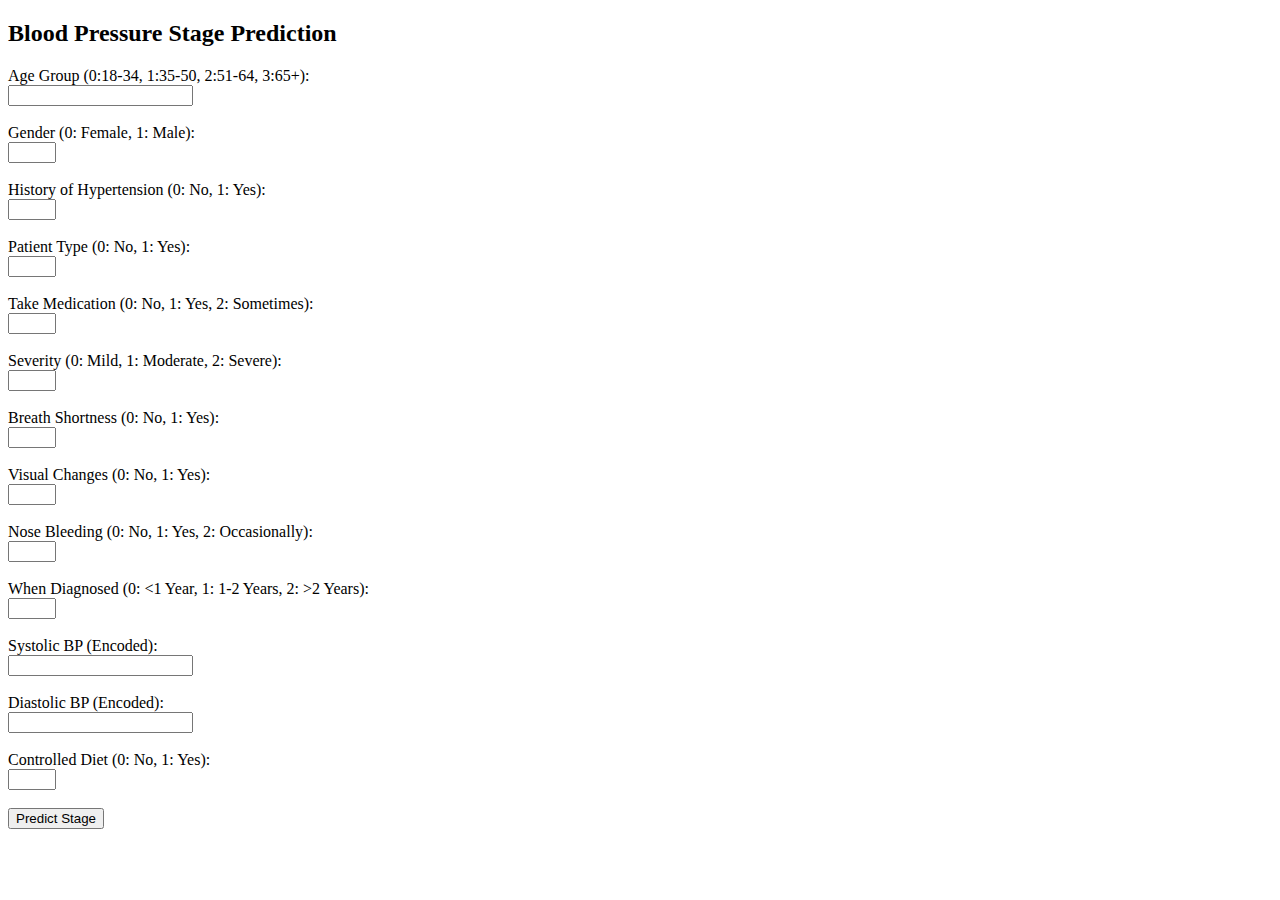
<file: Flask/templates/index.html>
<!DOCTYPE html>
<html lang="en">
<head>
    <meta charset="UTF-8">
    <title>Predictive Pulse</title>
</head>
<body>
    <h2>Blood Pressure Stage Prediction</h2>
    <form action="/predict" method="post">
        <label>Age Group (0:18-34, 1:35-50, 2:51-64, 3:65+):<br>
            <input type="number" name="age" required>
        </label><br><br>

        <label>Gender (0: Female, 1: Male):<br>
            <input type="number" name="gender" min="0" max="1" required>
        </label><br><br>

        <label>History of Hypertension (0: No, 1: Yes):<br>
            <input type="number" name="history" min="0" max="1" required>
        </label><br><br>

        <label>Patient Type (0: No, 1: Yes):<br>
            <input type="number" name="patient" min="0" max="1" required>
        </label><br><br>

        <label>Take Medication (0: No, 1: Yes, 2: Sometimes):<br>
            <input type="number" name="medication" min="0" max="2" required>
        </label><br><br>

        <label>Severity (0: Mild, 1: Moderate, 2: Severe):<br>
            <input type="number" name="severity" min="0" max="2" required>
        </label><br><br>

        <label>Breath Shortness (0: No, 1: Yes):<br>
            <input type="number" name="breath_shortness" min="0" max="1" required>
        </label><br><br>

        <label>Visual Changes (0: No, 1: Yes):<br>
            <input type="number" name="visual_changes" min="0" max="1" required>
        </label><br><br>

        <label>Nose Bleeding (0: No, 1: Yes, 2: Occasionally):<br>
            <input type="number" name="nose_bleeding" min="0" max="2" required>
        </label><br><br>

        <label>When Diagnosed (0: <1 Year, 1: 1-2 Years, 2: >2 Years):<br>
            <input type="number" name="diagnosis_time" min="0" max="2" required>
        </label><br><br>

        <label>Systolic BP (Encoded):<br>
            <input type="number" name="systolic" required>
        </label><br><br>

        <label>Diastolic BP (Encoded):<br>
            <input type="number" name="diastolic" required>
        </label><br><br>

        <label>Controlled Diet (0: No, 1: Yes):<br>
            <input type="number" name="diet_control" min="0" max="1" required>
        </label><br><br>

        <button type="submit">Predict Stage</button>
    </form>
</body>
</html>
</file>
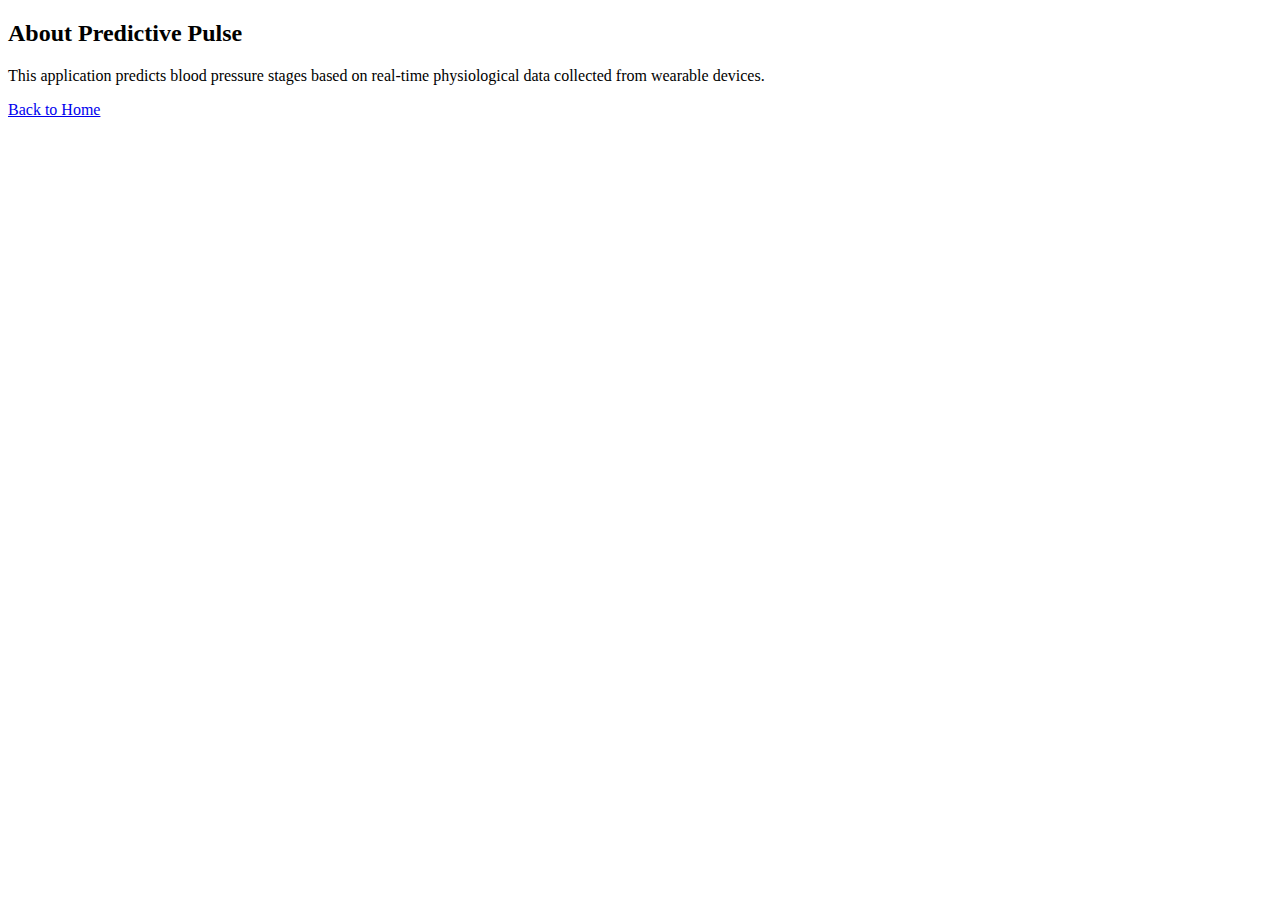
<file: templates/details.html>
<!DOCTYPE html>
<html>
<head>
    <title>About Predictive Pulse</title>
</head>
<body>
    <h2>About Predictive Pulse</h2>
    <p>This application predicts blood pressure stages based on real-time physiological data collected from wearable devices.</p>
    <a href="/">Back to Home</a>
</body>
</html>
</file>
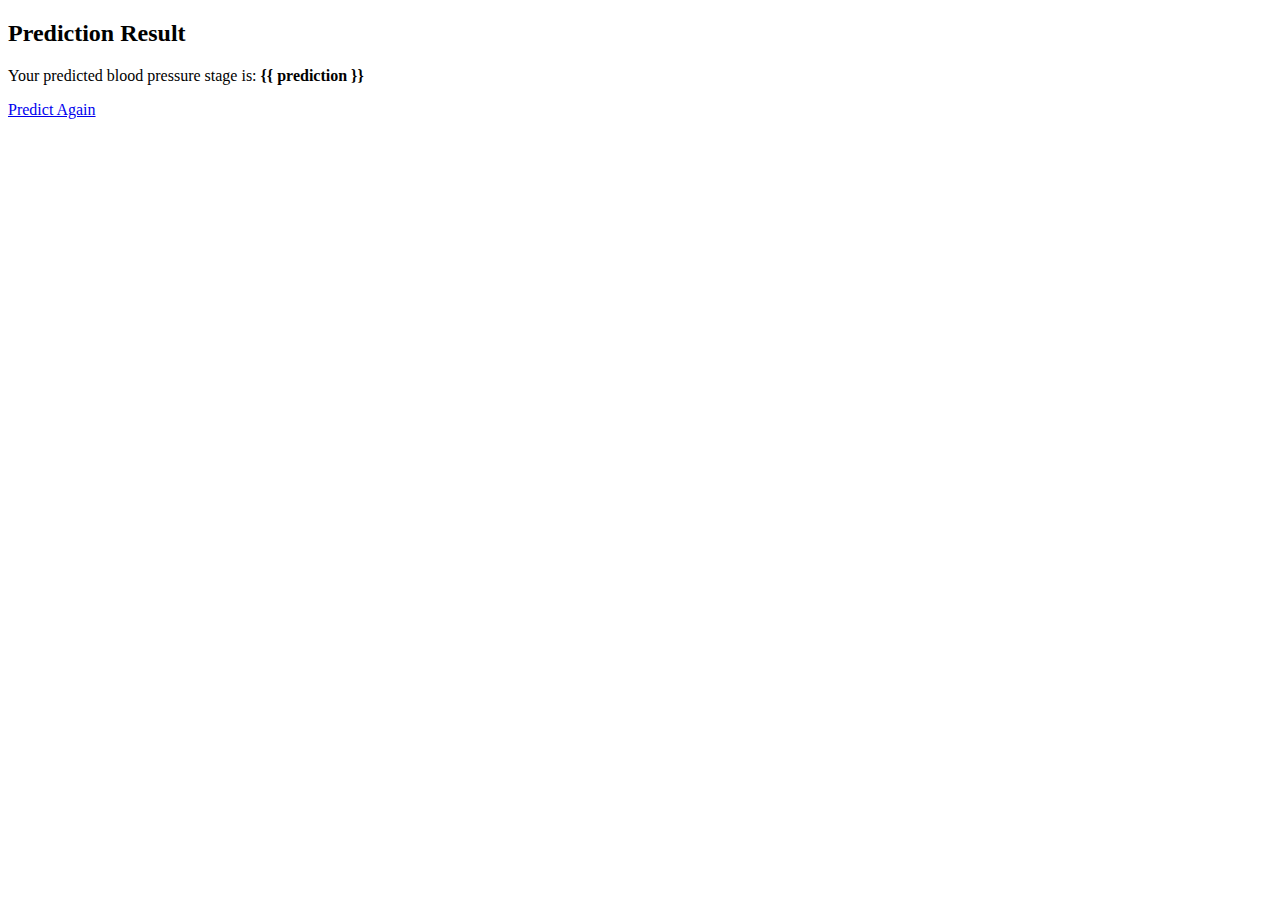
<file: Flask/templates/result.html>
<!DOCTYPE html>
<html>
<head>
    <title>Prediction Result</title>
</head>
<body>
    <h2>Prediction Result</h2>
    <p>Your predicted blood pressure stage is: <strong>{{ prediction }}</strong></p>
    <a href="/">Predict Again</a>
</body>
</html>
</file>
